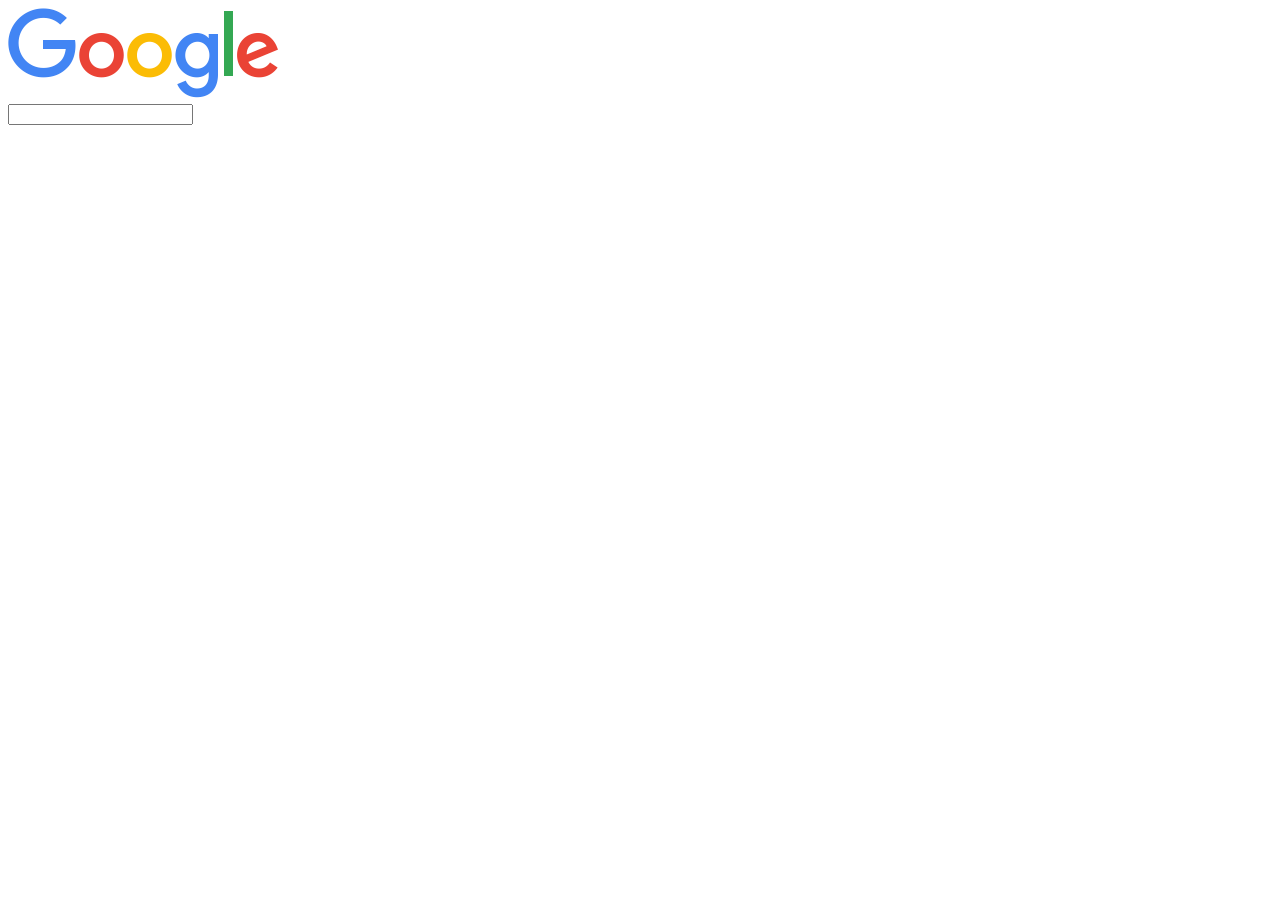
<file: images/Google.html>
<!DOCTYPE html>
<html lang="en"><head>
<meta http-equiv="content-type" content="text/html; charset=UTF-8">
    <meta charset="UTF-8">
    <meta name="viewport" content="width=device-width, initial-scale=1.0">
    <title>Google</title>
</head>
<body>
    
    <div id="main">
        <div id="image">
            <a href="https://www.google.com/">
            <img alt="Google" src="Google_files/googlelogo_color_272x92dp.png">
            </a>
        </div>
        <div class="search">
            <input type="text" id="searchTerm">
        </div>
    </div>
<!-- Code injected by live-server -->
<script type="text/javascript">
	// <![CDATA[  <-- For SVG support
	if ('WebSocket' in window) {
		(function () {
			function refreshCSS() {
				var sheets = [].slice.call(document.getElementsByTagName("link"));
				var head = document.getElementsByTagName("head")[0];
				for (var i = 0; i < sheets.length; ++i) {
					var elem = sheets[i];
					var parent = elem.parentElement || head;
					parent.removeChild(elem);
					var rel = elem.rel;
					if (elem.href && typeof rel != "string" || rel.length == 0 || rel.toLowerCase() == "stylesheet") {
						var url = elem.href.replace(/(&|\?)_cacheOverride=\d+/, '');
						elem.href = url + (url.indexOf('?') >= 0 ? '&' : '?') + '_cacheOverride=' + (new Date().valueOf());
					}
					parent.appendChild(elem);
				}
			}
			var protocol = window.location.protocol === 'http:' ? 'ws://' : 'wss://';
			var address = protocol + window.location.host + window.location.pathname + '/ws';
			var socket = new WebSocket(address);
			socket.onmessage = function (msg) {
				if (msg.data == 'reload') window.location.reload();
				else if (msg.data == 'refreshcss') refreshCSS();
			};
			if (sessionStorage && !sessionStorage.getItem('IsThisFirstTime_Log_From_LiveServer')) {
				console.log('Live reload enabled.');
				sessionStorage.setItem('IsThisFirstTime_Log_From_LiveServer', true);
			}
		})();
	}
	else {
		console.error('Upgrade your browser. This Browser is NOT supported WebSocket for Live-Reloading.');
	}
	// ]]>
</script>
</body></html>
</file>
